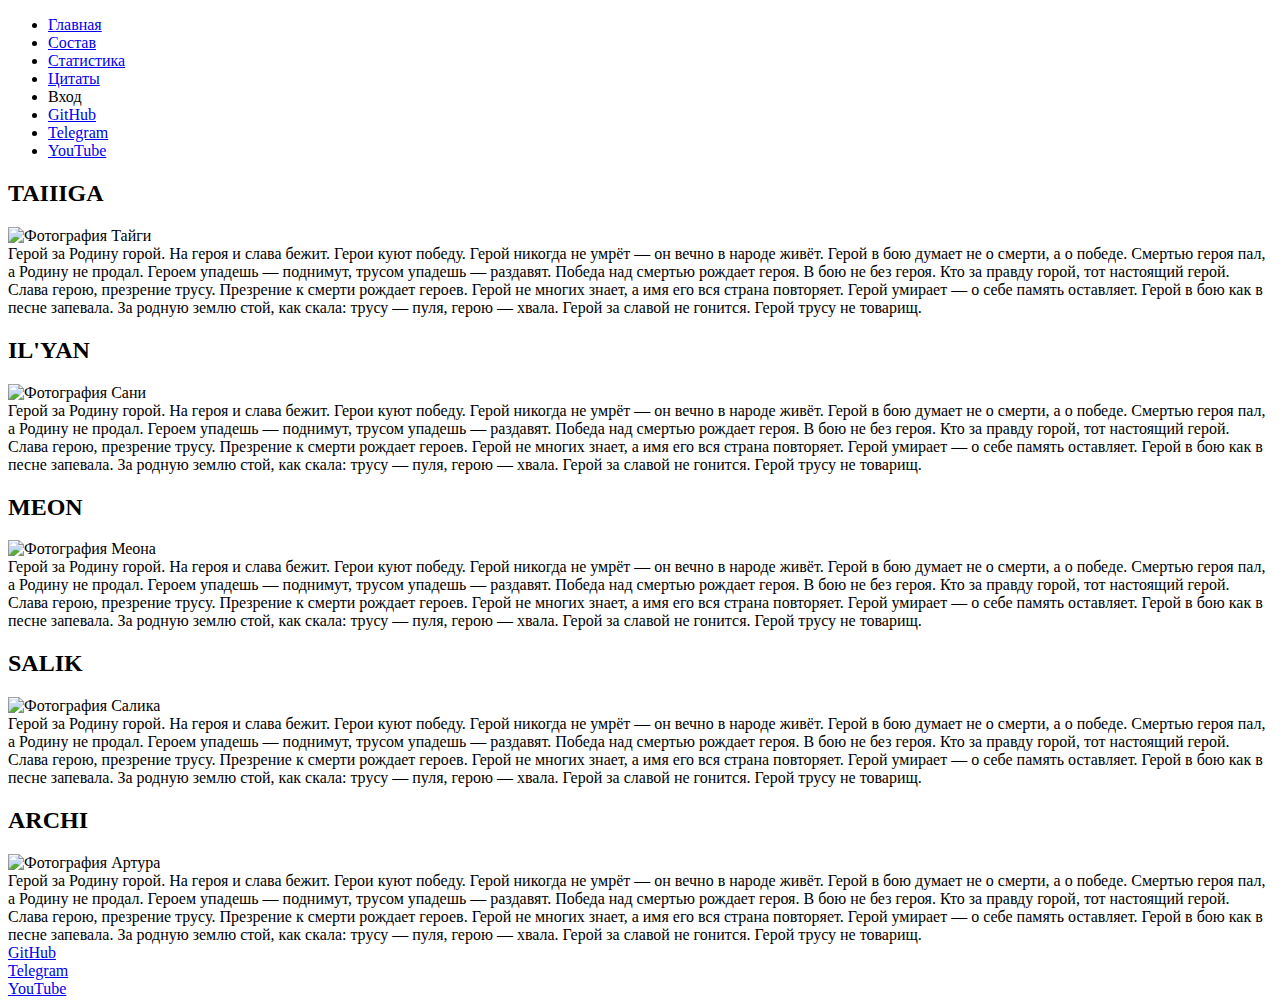
<file: src/main/resources/templates/team.html>
<!DOCTYPE html>
<html lang="ru" xmlns:th="http://www.thymeleaf.org">
<head>
    <meta charset="utf-8">
    <meta http-equiv="X-UA-Compatible" content="IE=edge">
    <meta name="viewport" content="width=device-width, initial-scale=1.0">
    <meta name="description" content="Официальный состав татарско-русской киберспортивной команды YOMO (ЙОМО) ">
    <meta name="keywords" content="yomo, команда yomo, csgo yomo, cs yomo, yomoteam, taiiiga, ilyan, meon, archi, salik">
    <link rel="stylesheet" th:href="@{css/normalize.css}">
    <link rel="stylesheet" th:href="@{css/main.css}">
    <link rel="shortcut icon" th:href="@{pix/favicon.png}" type="image/png">
    <title>Состав</title>
    <!--[if lt IE 9]>
    <script src="https://oss.maxcdn.com/html5shiv/3.7.2/html5shiv.min.js"></script>
    <script src="https://oss.maxcdn.com/respond/1.4.2/respond.min.js"></script>
    <![endif]-->
</head>

<body>
<div class="master">
    <header>
        <nav>
            <ul>
                <li><a href="/main">Главная</a></li>
                <li><a href="/team">Состав</a></li>
                <li><a href="/stats">Статистика</a></li>
                <li><a href="/citats">Цитаты</a></li>
                <li class="right_nav"><a th:href="${not logout ? '/login' : '/logout'}" th:text="${not logout ? 'Вход' : 'Выход'}">Вход</a></li>
                <li class="right_nav">
                    <a href="https://github.com/blankfaceTEEN/static-yomo" target="_blank">
                        GitHub
                    </a>
                </li>
                <li class="right_nav">
                    <a href="#" target="_blank">
                        Telegram
                    </a>
                </li>
                <li class="right_nav">
                    <a href="https://www.youtube.com/channel/UCsQFHRAFzfJbW8pM2h2F2tQ/featured" target="_blank">
                        YouTube
                    </a>
                </li>
            </ul>
        </nav>
    </header>

    <main>
        <div class="wrapper">
            <div class="player">
                <h2 class="TYGA">TAIIIGA</h2>
                <img th:src="@{pix/avatar.png}" alt="Фотография Тайги">
            </div>
            <div class="info">
                Герой за Родину горой. На героя и слава бежит. Герои куют победу.
                Герой никогда не умрёт — он вечно в народе живёт. Герой в бою думает не о смерти, а о победе.
                Смертью героя пал, а Родину не продал. Героем упадешь — поднимут, трусом упадешь — раздавят.
                Победа над смертью рождает героя. В бою не без героя. Кто за правду горой, тот настоящий герой.
                Слава герою, презрение трусу. Презрение к смерти рождает героев. Герой не многих знает, а имя его вся страна повторяет.
                Герой умирает — о себе память оставляет. Герой в бою как в песне запевала. За родную землю стой, как скала: трусу — пуля, герою — хвала.
                Герой за славой не гонится. Герой трусу не товарищ.
            </div>
            <div class="player">
                <h2 class="iLYAN">IL'YAN</h2>
                <img th:src="@{pix/avatar.png}" alt="Фотография Сани">
            </div>
            <div class="info">
                Герой за Родину горой. На героя и слава бежит. Герои куют победу.
                Герой никогда не умрёт — он вечно в народе живёт. Герой в бою думает не о смерти, а о победе.
                Смертью героя пал, а Родину не продал. Героем упадешь — поднимут, трусом упадешь — раздавят.
                Победа над смертью рождает героя. В бою не без героя. Кто за правду горой, тот настоящий герой.
                Слава герою, презрение трусу. Презрение к смерти рождает героев. Герой не многих знает, а имя его вся страна повторяет.
                Герой умирает — о себе память оставляет. Герой в бою как в песне запевала. За родную землю стой, как скала: трусу — пуля, герою — хвала.
                Герой за славой не гонится. Герой трусу не товарищ.
            </div>
            <div class="player">
                <h2 class="MEON">MEON</h2>
                <img th:src="@{pix/avatar.png}" alt="Фотография Меона">
            </div>
            <div class="info">
                Герой за Родину горой. На героя и слава бежит. Герои куют победу.
                Герой никогда не умрёт — он вечно в народе живёт. Герой в бою думает не о смерти, а о победе.
                Смертью героя пал, а Родину не продал. Героем упадешь — поднимут, трусом упадешь — раздавят.
                Победа над смертью рождает героя. В бою не без героя. Кто за правду горой, тот настоящий герой.
                Слава герою, презрение трусу. Презрение к смерти рождает героев. Герой не многих знает, а имя его вся страна повторяет.
                Герой умирает — о себе память оставляет. Герой в бою как в песне запевала. За родную землю стой, как скала: трусу — пуля, герою — хвала.
                Герой за славой не гонится. Герой трусу не товарищ.
            </div>
            <div class="player">
                <h2 class="Salik">SALIK</h2>
                <img th:src="@{pix/avatar.png}" alt="Фотография Салика">
            </div>
            <div class="info">
                Герой за Родину горой. На героя и слава бежит. Герои куют победу.
                Герой никогда не умрёт — он вечно в народе живёт. Герой в бою думает не о смерти, а о победе.
                Смертью героя пал, а Родину не продал. Героем упадешь — поднимут, трусом упадешь — раздавят.
                Победа над смертью рождает героя. В бою не без героя. Кто за правду горой, тот настоящий герой.
                Слава герою, презрение трусу. Презрение к смерти рождает героев. Герой не многих знает, а имя его вся страна повторяет.
                Герой умирает — о себе память оставляет. Герой в бою как в песне запевала. За родную землю стой, как скала: трусу — пуля, герою — хвала.
                Герой за славой не гонится. Герой трусу не товарищ.
            </div>
            <div class="player">
                <h2 class="Archi">ARCHI</h2>
                <img th:src="@{pix/avatar.png}" alt="Фотография Артура">
            </div>
            <div class="info">
                Герой за Родину горой. На героя и слава бежит. Герои куют победу.
                Герой никогда не умрёт — он вечно в народе живёт. Герой в бою думает не о смерти, а о победе.
                Смертью героя пал, а Родину не продал. Героем упадешь — поднимут, трусом упадешь — раздавят.
                Победа над смертью рождает героя. В бою не без героя. Кто за правду горой, тот настоящий герой.
                Слава герою, презрение трусу. Презрение к смерти рождает героев. Герой не многих знает, а имя его вся страна повторяет.
                Герой умирает — о себе память оставляет. Герой в бою как в песне запевала. За родную землю стой, как скала: трусу — пуля, герою — хвала.
                Герой за славой не гонится. Герой трусу не товарищ.
            </div>
        </div>
    </main>
</div>

<footer>
    <li>
        <a href="https://github.com/blankfaceTEEN/static-yomo" target="_blank">
            GitHub
        </a>
    </li>
    <li>
        <a href="#" target="_blank">
            Telegram
        </a>
    </li>
    <li>
        <a href="https://www.youtube.com/channel/UCsQFHRAFzfJbW8pM2h2F2tQ/featured" target="_blank">
            YouTube
        </a>
    </li>
</footer>
</body>

</html>
</file>
